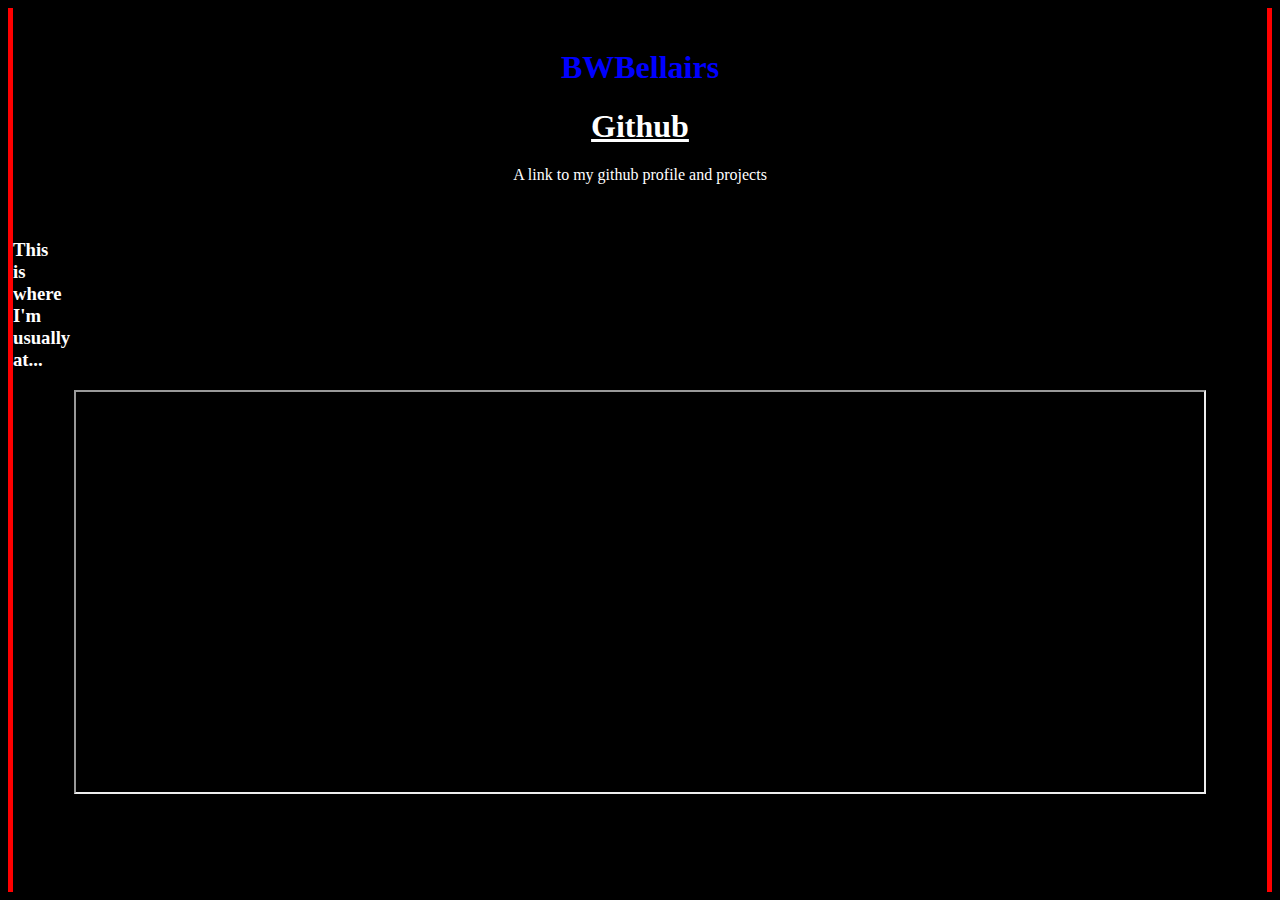
<file: index.html>
﻿<html>

<head>

	<link type="text/css" rel="stylesheet" href="stylesheet.css"/>
	<title>BWBelllairs</title>
	
	<script src="test.js"></script>

</head>

<body>
	<div style="background-color:black; color:white; padding:20px;">
		<h1 style = "color: blue; text-align: center">BWBellairs</h1>
		<a href = https://github.com/BWBellairs target="_blank"><h1>Github</h1></a>
		<p>A link to my github profile and projects</p>
	</div> 
	
	<div>
		<h3 id = "test">This is where I'm usually at...</h3>
		<iframe src="http://webchat.freenode.net?channels=%23%23BWBellairs&uio=MTY9bnVsbAe6" alt="This link is not working..." style = "width: 90%; height: 400px;"></iframe>
	</div>
	
</body>

</html>
</file>
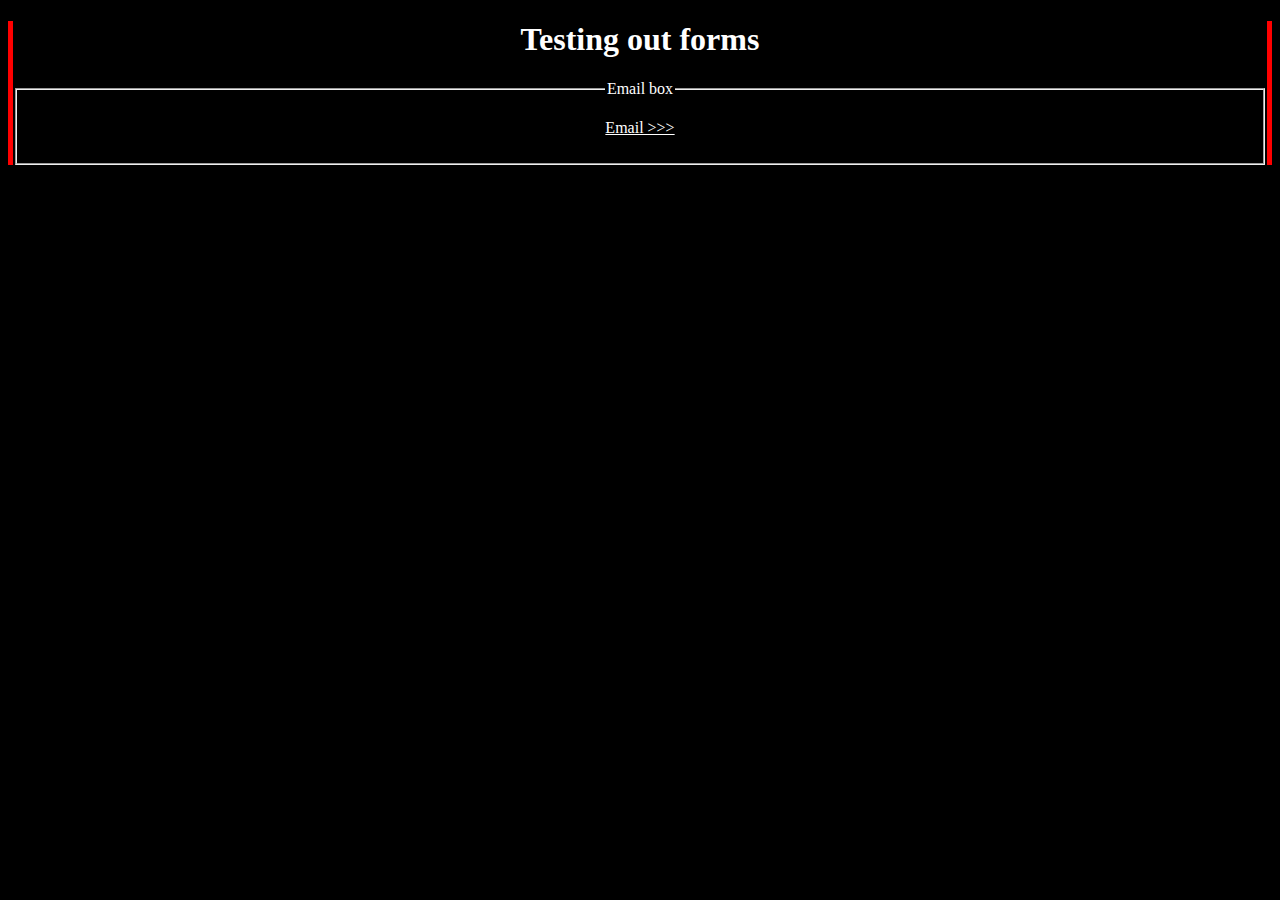
<file: contact.html>
<!DOCTYPE html>

<html>
  <head>
    <link type="text/css" rel="stylesheet" href="stylesheet.css"/>
    
    <title>Contact</title>
  </head>

  <body>
    <h1>Testing out forms</h1>
      <fieldset>
      <legend>Email box</legend>
      <p>
        <a href = "mailto:testing@domain.com?subject=moo" enctype="text/plain"> Email >>> </a>
      </p>
    </fieldset>
  </body>
  
</html>
</file>
<file: stylesheet.css>
body { 
   background-color: #000000;
   background-repeat: no-repeat;
   background-attachment: fixed;
   background-position: center;
   
   border-left: thick solid #ff0000;
   border-right: thick solid #ff0000;
   
   text-decoration: none;
   
   font-family: Verdana;
   
   color: white;
   text-align: center;
}

body a {
   color: white;
   background-color: black;
}
body a:hover {
   background-color: orange;
}
body a:visited {
   background-color: red;
}

﻿p {
   color: blue;
}
</file>
